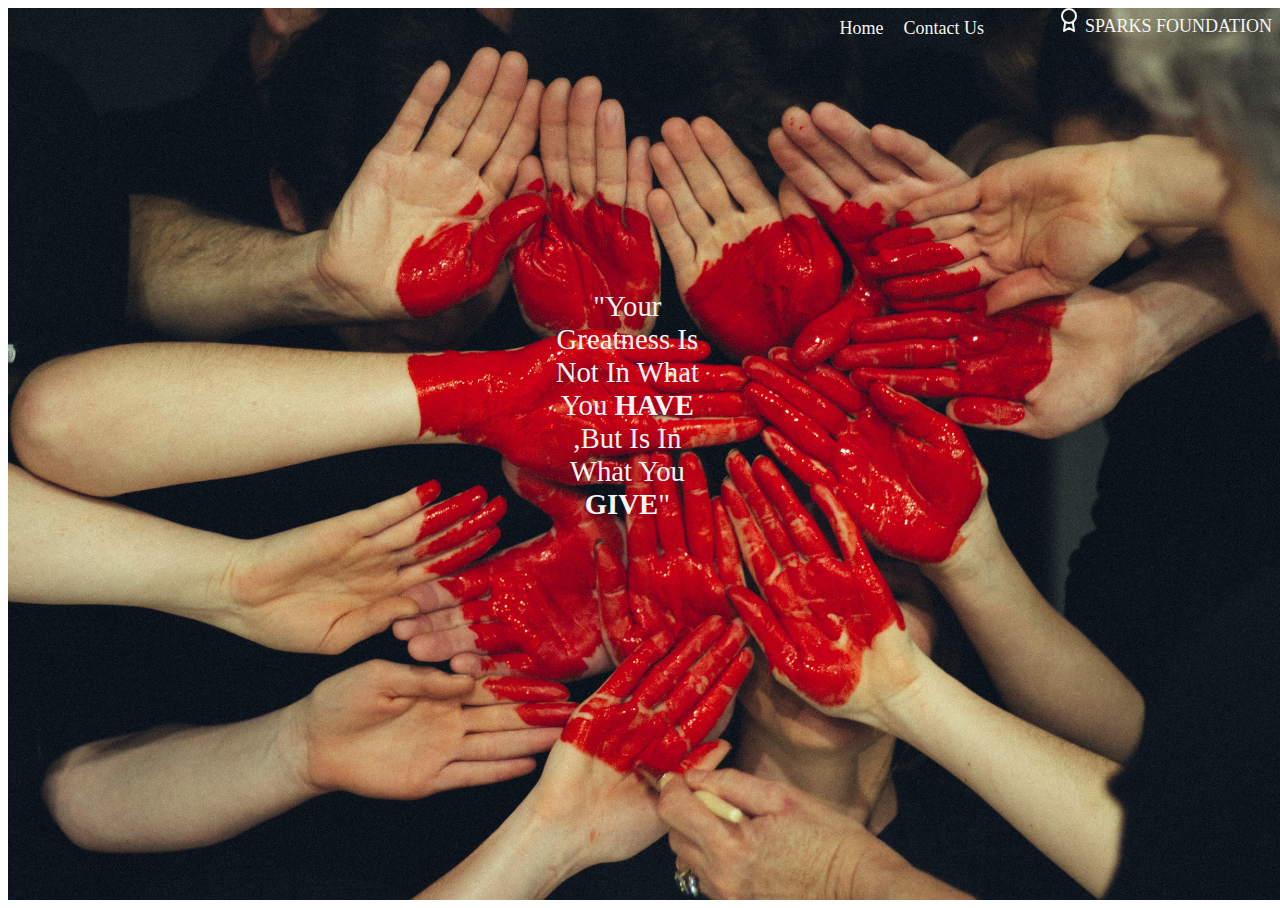
<file: index.html>
<!DOCTYPE html>
<html lang="en">

<head>
    <meta charset="UTF-8">
    <meta http-equiv="X-UA-Compatible" content="IE=edge">
    <meta name="viewport" content="width=device-width, initial-scale=1.0">
    <link href="https://cdn.jsdelivr.net/npm/bootstrap@5.1.1/dist/css/bootstrap.min.css" rel="stylesheet"
        integrity="sha384-F3w7mX95PdgyTmZZMECAngseQB83DfGTowi0iMjiWaeVhAn4FJkqJByhZMI3AhiU" crossorigin="anonymous">
    <link rel="stylesheet" href="style.css">
    <title>Donar | Best Crowd Funding Donation Website</title>
</head>

<body>
    <section id="home"></section>
    <div class="navbar">

        <div id="left-side">
            <svg xmlns="http://www.w3.org/2000/svg" width="24" height="24" viewBox="0 0 24 24" fill="none"
                stroke="currentColor" stroke-width="2" stroke-linecap="round" stroke-linejoin="round"
                class="feather feather-award">
                <circle cx="12" cy="8" r="7"></circle>
                <polyline points="8.21 13.89 7 23 12 20 17 23 15.79 13.88"></polyline>
            </svg>
            <a href="#">SPARKS FOUNDATION</a>

        </div>
        <div id="right-side">
            <a href="index.html">Home</a>
            <a href="contact.html">Contact Us</a>
        </div>
    </div>


    <div class="quotation">
        <blockquote>
            "Your Greatness Is Not In What You <strong>HAVE</strong> ,But Is In What You <strong>GIVE</strong>"
        </blockquote>
        <form>
            <form>
                <script src="https://checkout.razorpay.com/v1/payment-button.js"
                    data-payment_button_id="pl_HzevuVaYgLxvgz" async> </script>
            </form>
            <!-- <button type="button" class="btn btn-outline-light">Donate Now</button> -->

    </div>
    </section>

    <script src="https://cdn.jsdelivr.net/npm/bootstrap@5.1.1/dist/js/bootstrap.bundle.min.js"
        integrity="sha384-/bQdsTh/da6pkI1MST/rWKFNjaCP5gBSY4sEBT38Q/9RBh9AH40zEOg7Hlq2THRZ"
        crossorigin="anonymous"></script>



</body>

</html>
</file>
<file: style.css>
#home::before {
    
  
    content: "";
    position: absolute;
    background: url(images/tim-marshall-cAtzHUz7Z8g-unsplash.jpg) no-repeat center center fixed;
    -webkit-background-size: cover;
  -moz-background-size: cover;
  -o-background-size: cover;
  background-size: cover;
     height: 100%;
    /* top: 0px;
    left: 0px; */
      width: 100%; 
    z-index: -1;
   
} 
.navbar
{
    color:whitesmoke;
    
}
#left-side
{

    /* border:2px solid yellowgreen; */
    float: right;
}
#right-side
{
    float: right;
    /* border:2px solid whitesmoke; */
    margin-right:5%;
    
}
#left-side a{
    font-size: large;
    color:whitesmoke;
    text-decoration: none;
}
#right-side a{
    float: left;
    font-size: large;
    color:whitesmoke;
    text-decoration: none;
    padding: 10px;
    
}
#right-side a:hover{
    color:red;
    
}
#right-side a:active{
    color:red;
    
}

.quotation
{
    display:inline-block;
    width:20%;
    
    text-align: center;
    /* border: 2px solid yellow; */
    color: whitesmoke;
    font-size: 180%;
    margin-top:20%;
     margin-left:39%;
}
</file>
